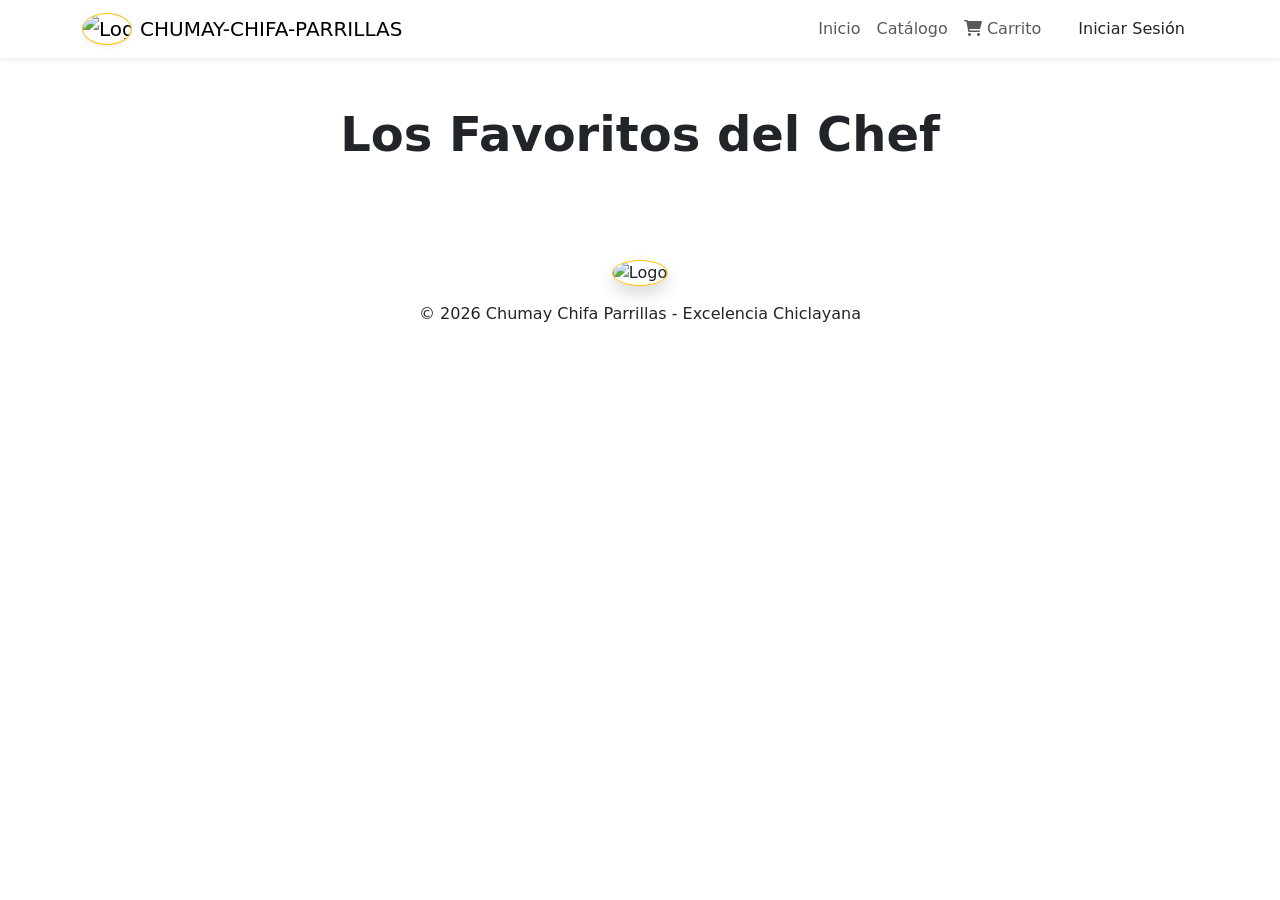
<file: src/main/resources/templates/index.html>
<!DOCTYPE html>
<html xmlns:th="http://www.thymeleaf.org">
<head>
    <meta charset="UTF-8">
    <meta name="viewport" content="width=device-width, initial-scale=1.0">
    <title>Chumay Chifa Parrillas | Sabores Fusionados</title>

    <link href="https://cdn.jsdelivr.net/npm/bootstrap@5.3.0/dist/css/bootstrap.min.css" rel="stylesheet">
    <link href="https://fonts.googleapis.com/css2?family=Playfair+Display:wght@700&family=Poppins:wght@300;400;600&display=swap" rel="stylesheet">
    <link rel="stylesheet" href="https://cdnjs.cloudflare.com/ajax/libs/font-awesome/6.0.0/css/all.min.css">

    <link rel="stylesheet" th:href="@{/css/style.css}">
    <link rel="stylesheet" th:href="@{/css/carrito.css}">
</head>
<body>

<nav class="navbar navbar-expand-lg sticky-top shadow-sm">
    <div class="container">
        <a class="navbar-brand d-flex align-items-center" href="/">
            <img th:src="@{/img/logo.jpg}" alt="Logo" width="50" class="me-2 rounded-circle border border-warning shadow-sm">
            <span class="brand-text">CHUMAY-CHIFA-PARRILLAS</span>
        </a>
        <button class="navbar-toggler" type="button" data-bs-toggle="collapse" data-bs-target="#navbarNav">
            <span class="navbar-toggler-icon"></span>
        </button>
        <div class="collapse navbar-collapse" id="navbarNav">
            <ul class="navbar-nav ms-auto align-items-center">
                <li class="nav-item"><a class="nav-link" href="/">Inicio</a></li>
                <li class="nav-item"><a class="nav-link" href="/catalogo">Catálogo</a></li>
                <li class="nav-item">
                    <a class="nav-link position-relative" href="/carrito" id="btn-nav-carrito">
                        <i class="fas fa-shopping-cart"></i> Carrito
                        <span id="cart-count" class="badge bg-danger rounded-pill" style="display:none">0</span>
                    </a>
                </li>
                <li class="nav-item ms-lg-3">
                    <a class="btn btn-login rounded-pill" th:href="@{/login}">Iniciar Sesión</a>
                </li>
            </ul>
        </div>
    </div>
</nav>

<div id="promoCarousel" class="carousel slide main-carousel" data-bs-ride="carousel">
    <div class="carousel-inner">
        <div class="carousel-item active" id="item-promo-1">
            <div class="carousel-caption">
                <h2 class="display-4">Combo Parrillero Chumay</h2>
                <p>Parrilla Familiar + Porción de Papas + Chicha Morada de 1L.</p>
                <button class="btn btn-warning btn-action">Pedir Ahora</button>
            </div>
        </div>
        <div class="carousel-item" id="item-promo-2">
            <div class="carousel-caption">
                <h2 class="display-4">Banquete Chifa Especial</h2>
                <p>Para 4 personas. Sopa Wantán, Arroz Chaufa y Wantán Frito.</p>
                <button class="btn btn-warning btn-action">Ver Detalle</button>
            </div>
        </div>
    </div>
    <button class="carousel-control-prev" type="button" data-bs-target="#promoCarousel" data-bs-slide="prev">
        <span class="carousel-control-prev-icon"></span>
    </button>
    <button class="carousel-control-next" type="button" data-bs-target="#promoCarousel" data-bs-slide="next">
        <span class="carousel-control-next-icon"></span>
    </button>
</div>

<section class="container my-5" id="top-platos">
    <div class="text-center mb-5">
        <h2 class="display-5 fw-bold">Los Favoritos del Chef</h2>
        <div class="divider-gold"></div>
    </div>
    <div class="row g-4" id="top-platos-container">
    </div>
</section>

    <!-- El catálogo ahora se encuentra en su propia página: /catalogo -->

<footer class="footer-dark py-4 mt-5 text-center">
    <div class="container">
        <img th:src="@{/img/logo.jpg}" alt="Logo" width="60" class="mb-3 rounded-circle border border-warning shadow">
        <p class="mb-0">&copy; 2026 Chumay Chifa Parrillas - Excelencia Chiclayana</p>
    </div>
</footer>

<script src="https://cdn.jsdelivr.net/npm/bootstrap@5.3.0/dist/js/bootstrap.bundle.min.js"></script>
<script th:src="@{/js/carrito.js}"></script>
<script th:src="@{/js/main.js}"></script>
</body>
</html>
</file>
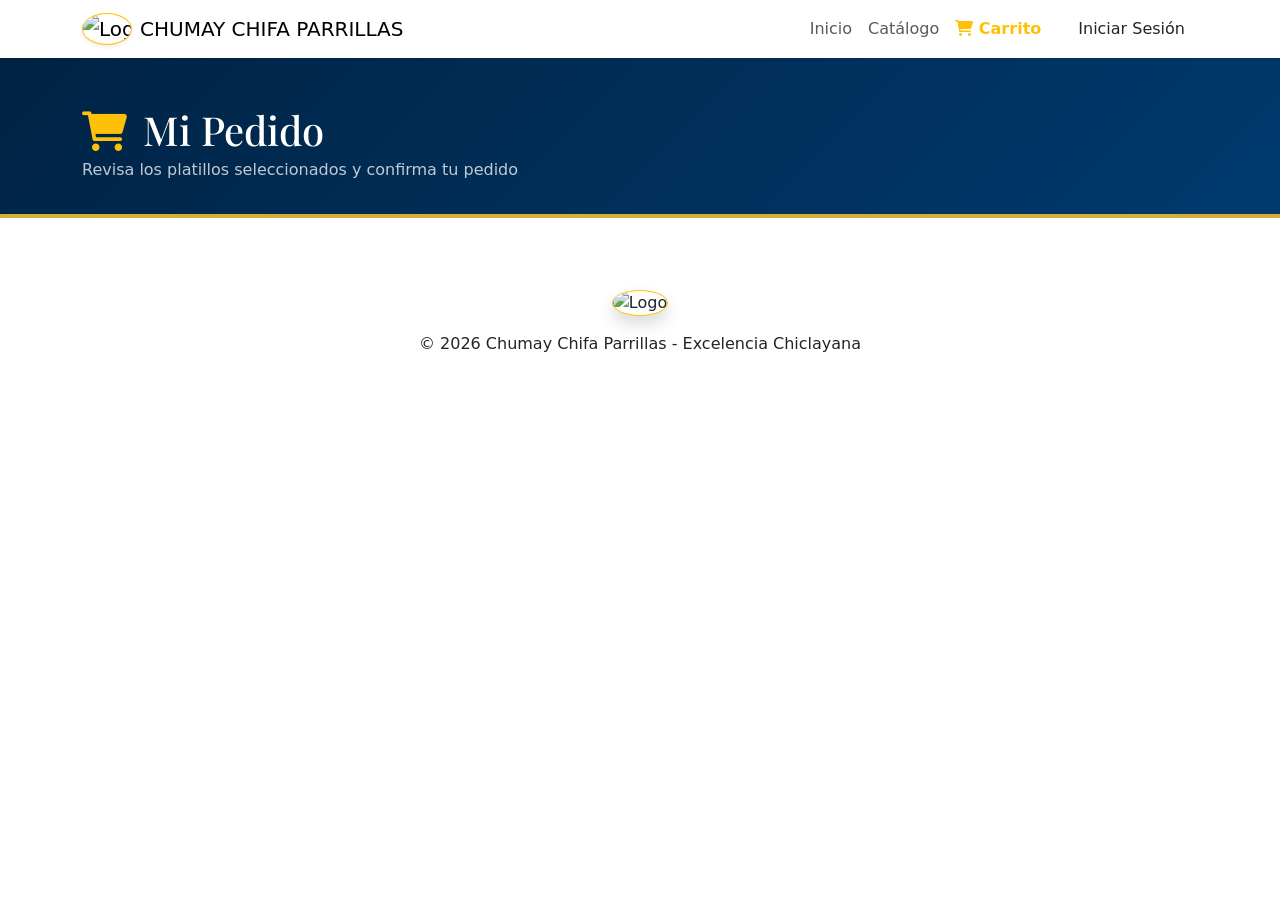
<file: src/main/resources/templates/carrito.html>
<!DOCTYPE html>
<html xmlns:th="http://www.thymeleaf.org">
<head>
    <meta charset="UTF-8">
    <meta name="viewport" content="width=device-width, initial-scale=1.0">
    <title>Mi Carrito | Chumay Chifa Parrillas</title>
    <meta name="description" content="Revisa tu pedido y confírmalo por WhatsApp con Chumay Chifa Parrillas - Chiclayo">

    <link href="https://cdn.jsdelivr.net/npm/bootstrap@5.3.0/dist/css/bootstrap.min.css" rel="stylesheet">
    <link href="https://fonts.googleapis.com/css2?family=Playfair+Display:wght@700&family=Poppins:wght@300;400;600;700&display=swap" rel="stylesheet">
    <link rel="stylesheet" href="https://cdnjs.cloudflare.com/ajax/libs/font-awesome/6.0.0/css/all.min.css">
    <link rel="stylesheet" th:href="@{/css/style.css}">
    <link rel="stylesheet" th:href="@{/css/carrito.css}">
    <style>
        .carrito-page-header {
            background: linear-gradient(135deg, #002344 0%, #003a6e 100%);
            padding: 3rem 0 2rem;
            color: white;
            border-bottom: 4px solid #d4af37;
        }
        .carrito-page-header h1 { font-family: 'Playfair Display', serif; }

        .carrito-tabla { background: white; border-radius: 16px; box-shadow: 0 4px 20px rgba(0,0,0,0.08); overflow: hidden; }
        .carrito-tabla th { background: #002344; color: white; font-size: 0.85rem; text-transform: uppercase; letter-spacing: 0.5px; padding: 1rem 1.25rem; }
        .carrito-tabla td { padding: 1rem 1.25rem; vertical-align: middle; border-color: #f0f0f0; }

        .item-foto { width: 70px; height: 70px; object-fit: cover; border-radius: 10px; }

        .qty-control { display: flex; align-items: center; gap: 0.5rem; }
        .qty-btn { width: 30px; height: 30px; border-radius: 50%; border: 2px solid #002344; background: white; color: #002344; font-weight: bold; font-size: 1rem; cursor: pointer; display: flex; align-items: center; justify-content: center; transition: all 0.2s; }
        .qty-btn:hover { background: #002344; color: white; }
        .qty-display { min-width: 28px; text-align: center; font-weight: 700; font-size: 1rem; }

        .resumen-card { background: white; border-radius: 16px; box-shadow: 0 4px 20px rgba(0,0,0,0.08); padding: 1.5rem; position: sticky; top: 100px; }
        .resumen-card h5 { color: #002344; font-weight: 800; border-bottom: 3px solid #d4af37; padding-bottom: 0.75rem; margin-bottom: 1.25rem; }

        .resumen-linea { display: flex; justify-content: space-between; margin-bottom: 0.6rem; font-size: 0.95rem; }
        .resumen-total { display: flex; justify-content: space-between; font-size: 1.3rem; font-weight: 800; color: #002344; margin-top: 1rem; padding-top: 1rem; border-top: 2px solid #eee; }

        .btn-whatsapp { background: linear-gradient(135deg, #25D366, #128C7E); color: white; border: none; padding: 0.9rem 1.5rem; border-radius: 12px; font-weight: 700; font-size: 1rem; width: 100%; cursor: pointer; transition: all 0.3s; display: flex; align-items: center; justify-content: center; gap: 0.6rem; margin-top: 1.25rem; }
        .btn-whatsapp:hover { transform: translateY(-3px); box-shadow: 0 10px 30px rgba(37,211,102,0.4); color: white; }
        .btn-seguir { color: #002344; border: 2px solid #002344; padding: 0.7rem 1.5rem; border-radius: 12px; font-weight: 600; width: 100%; margin-top: 0.6rem; transition: all 0.2s; }
        .btn-seguir:hover { background: #002344; color: white; }

        .carrito-vacio-page { text-align: center; padding: 5rem 2rem; }
        .carrito-vacio-page i { font-size: 5rem; color: #dee2e6; margin-bottom: 1.5rem; }

        .form-pedido { background: white; border-radius: 16px; box-shadow: 0 4px 20px rgba(0,0,0,0.08); padding: 1.5rem; margin-top: 1.5rem; }
        .form-pedido h5 { color: #002344; font-weight: 700; margin-bottom: 1.25rem; }
        .form-control, .form-select { border-radius: 10px; border: 2px solid #eee; padding: 0.7rem 1rem; }
        .form-control:focus, .form-select:focus { border-color: #d4af37; box-shadow: 0 0 0 0.15rem rgba(212,175,55,0.25); }
    </style>
</head>
<body>

<nav class="navbar navbar-expand-lg sticky-top shadow-sm bg-white">
    <div class="container">
        <a class="navbar-brand d-flex align-items-center" href="/">
            <img th:src="@{/img/logo.jpg}" alt="Logo" width="50" class="me-2 rounded-circle border border-warning shadow-sm">
            <span class="brand-text">CHUMAY CHIFA PARRILLAS</span>
        </a>
        <button class="navbar-toggler" type="button" data-bs-toggle="collapse" data-bs-target="#navbarNav">
            <span class="navbar-toggler-icon"></span>
        </button>
        <div class="collapse navbar-collapse" id="navbarNav">
            <ul class="navbar-nav ms-auto align-items-center">
                <li class="nav-item"><a class="nav-link" href="/">Inicio</a></li>
                <li class="nav-item"><a class="nav-link" href="/catalogo">Catálogo</a></li>
                <li class="nav-item">
                    <a class="nav-link position-relative active fw-bold text-warning" href="/carrito">
                        <i class="fas fa-shopping-cart"></i> Carrito
                        <span id="cart-count" class="badge bg-danger rounded-pill" style="display:none">0</span>
                    </a>
                </li>
                <li class="nav-item ms-lg-3">
                    <a class="btn btn-login rounded-pill" th:href="@{/login}">Iniciar Sesión</a>
                </li>
            </ul>
        </div>
    </div>
</nav>

<div class="carrito-page-header">
    <div class="container">
        <h1 class="mb-1"><i class="fas fa-shopping-cart me-3 text-warning"></i>Mi Pedido</h1>
        <p class="mb-0 opacity-75">Revisa los platillos seleccionados y confirma tu pedido</p>
    </div>
</div>

<div class="container my-5">
    <!-- Estado: carrito vacío -->
    <div id="vista-vacia" class="carrito-vacio-page" style="display:none">
        <i class="fas fa-shopping-basket d-block"></i>
        <h3 class="fw-bold text-dark">Tu carrito está vacío</h3>
        <p class="text-muted mb-4">Explora nuestro catálogo y agrega tus platillos favoritos</p>
        <a href="/catalogo" class="btn btn-warning btn-lg rounded-pill px-5 fw-bold text-white">
            <i class="fas fa-utensils me-2"></i>Ver Catálogo
        </a>
    </div>

    <!-- Estado: carrito con items -->
    <div id="vista-carrito" style="display:none">
        <div class="row g-4">

            <!-- Tabla de productos -->
            <div class="col-lg-8">
                <div class="carrito-tabla">
                    <table class="table table-borderless mb-0">
                        <thead>
                            <tr>
                                <th>Plato</th>
                                <th class="d-none d-md-table-cell">Precio</th>
                                <th>Cantidad</th>
                                <th>Subtotal</th>
                                <th></th>
                            </tr>
                        </thead>
                        <tbody id="tabla-carrito-body">
                        </tbody>
                    </table>
                </div>

                <!-- Formulario de datos del cliente -->
                <div class="form-pedido">
                    <h5><i class="fas fa-user-circle me-2 text-warning"></i>Datos del Pedido</h5>
                    <div class="row g-3">
                        <div class="col-md-6">
                            <label class="form-label fw-semibold">Nombre <span class="text-danger">*</span></label>
                            <input type="text" id="cliente-nombre" class="form-control" placeholder="Tu nombre completo">
                        </div>
                        <div class="col-md-6">
                            <label class="form-label fw-semibold">Teléfono <span class="text-danger">*</span></label>
                            <input type="tel" id="cliente-telefono" class="form-control" placeholder="Ej: 974859600">
                        </div>
                        <div class="col-md-6">
                            <label class="form-label fw-semibold">Tipo de servicio</label>
                            <select id="tipo-servicio" class="form-select">
                                <option value="RECOJO">🏪 Recojo en local</option>
                                <option value="DELIVERY">🛵 Delivery a domicilio</option>
                                <option value="MESA">🍽️ Consumo en mesa</option>
                            </select>
                        </div>
                        <div class="col-md-6" id="campo-direccion" style="display:none">
                            <label class="form-label fw-semibold">Dirección de entrega</label>
                            <input type="text" id="cliente-direccion" class="form-control" placeholder="Calle, número, referencia">
                        </div>
                        <div class="col-12">
                            <label class="form-label fw-semibold">Observaciones (opcional)</label>
                            <textarea id="observaciones" class="form-control" rows="2" placeholder="Ej: sin picante, extra salsa, etc."></textarea>
                        </div>
                    </div>
                </div>
            </div>

            <!-- Resumen del pedido -->
            <div class="col-lg-4">
                <div class="resumen-card">
                    <h5><i class="fas fa-receipt me-2"></i>Resumen del Pedido</h5>
                    <div id="resumen-items"></div>
                    <div class="resumen-total">
                        <span>Total</span>
                        <span id="total-final">S/ 0.00</span>
                    </div>
                    <p class="text-muted small mt-2 mb-0">
                        <i class="fas fa-info-circle me-1 text-warning"></i>
                        Costo de delivery según zona. Puedes coordinarlo por WhatsApp.
                    </p>
                    <button class="btn-whatsapp" onclick="confirmarPedidoSistema()">
                        <i class="fas fa-check-circle fa-lg"></i> Confirmar Pedido
                    </button>
                    <a href="/catalogo" class="btn btn-outline-secondary btn-seguir text-decoration-none d-block text-center">
                        <i class="fas fa-arrow-left me-1"></i>Seguir comprando
                    </a>
                    <button class="btn btn-link text-danger small mt-2 p-0 border-0" onclick="vaciarYActualizar()">
                        <i class="fas fa-trash me-1"></i>Vaciar carrito
                    </button>
                </div>
            </div>
        </div>
    </div>
    </div>
</div>

<!-- Modal de Pedido Procesado -->
<div class="modal fade" id="pedidoProcesadoModal" data-bs-backdrop="static" data-bs-keyboard="false" tabindex="-1" aria-labelledby="pedidoProcesadoLabel" aria-hidden="true">
    <div class="modal-dialog modal-dialog-centered">
        <div class="modal-content border-0 rounded-4 shadow">
            <div class="modal-body text-center p-5">
                <div class="mb-4">
                    <i class="fas fa-check-circle text-success" style="font-size: 5rem; animation: pulse 1.5s infinite;"></i>
                </div>
                <h3 class="fw-bold mb-3" style="color: #002344; font-family: 'Playfair Display', serif;">¡Pedido Procesado!</h3>
                <p class="text-muted mb-4 fs-6">Su pedido ha sido registrado correctamente en nuestro sistema. El restaurante se contactará con usted a la brevedad.</p>
                <button type="button" class="btn btn-warning btn-lg rounded-pill w-100 fw-bold text-white shadow-sm" onclick="window.location.href='/catalogo'">Aceptar</button>
            </div>
        </div>
    </div>
</div>

<footer class="footer-dark py-4 mt-5 text-center">
    <div class="container">
        <img th:src="@{/img/logo.jpg}" alt="Logo" width="60" class="mb-3 rounded-circle border border-warning shadow">
        <p class="mb-0">&copy; 2026 Chumay Chifa Parrillas - Excelencia Chiclayana</p>
    </div>
</footer>

<script src="https://cdn.jsdelivr.net/npm/bootstrap@5.3.0/dist/js/bootstrap.bundle.min.js"></script>
<script th:src="@{/js/carrito.js}"></script>
<script>
    const WHATSAPP_NUMBER = '51974859600'; // Número de Chumay

    function renderPaginaCarrito() {
        const carrito = obtenerCarrito();
        const vistaVacia = document.getElementById('vista-vacia');
        const vistaCarrito = document.getElementById('vista-carrito');

        if (carrito.length === 0) {
            vistaVacia.style.display = 'block';
            vistaCarrito.style.display = 'none';
            return;
        }

        vistaVacia.style.display = 'none';
        vistaCarrito.style.display = 'block';

        // Tabla
        const tbody = document.getElementById('tabla-carrito-body');
        tbody.innerHTML = carrito.map(item => `
            <tr id="fila-${item.id}">
                <td>
                    <div class="d-flex align-items-center gap-3">
                        <img src="${item.foto || 'https://images.unsplash.com/photo-1546069901-ba9599a7e63c?auto=format&fit=crop&w=80&q=60'}"
                             alt="${item.nombre}" class="item-foto">
                        <div>
                            <p class="mb-0 fw-bold text-dark">${item.nombre}</p>
                            <small class="text-muted d-md-none">S/ ${parseFloat(item.precio).toFixed(2)}</small>
                        </div>
                    </div>
                </td>
                <td class="d-none d-md-table-cell fw-semibold text-muted">S/ ${parseFloat(item.precio).toFixed(2)}</td>
                <td>
                    <div class="qty-control">
                        <button class="qty-btn" onclick="cambiarCantidadPagina(${item.id}, -1)">−</button>
                        <span class="qty-display" id="qty-${item.id}">${item.cantidad}</span>
                        <button class="qty-btn" onclick="cambiarCantidadPagina(${item.id}, 1)">+</button>
                    </div>
                </td>
                <td class="fw-bold text-success" id="sub-${item.id}">S/ ${(item.precio * item.cantidad).toFixed(2)}</td>
                <td>
                    <button class="btn btn-sm text-danger border-0" onclick="eliminarItemPagina(${item.id})" title="Quitar">
                        <i class="fas fa-trash-alt"></i>
                    </button>
                </td>
            </tr>
        `).join('');

        // Resumen lateral
        const resumen = document.getElementById('resumen-items');
        resumen.innerHTML = carrito.map(item => `
            <div class="resumen-linea">
                <span class="text-muted">${item.nombre} × ${item.cantidad}</span>
                <span class="fw-semibold">S/ ${(item.precio * item.cantidad).toFixed(2)}</span>
            </div>
        `).join('');

        document.getElementById('total-final').textContent = `S/ ${calcularTotal().toFixed(2)}`;
    }

    function cambiarCantidadPagina(id, delta) {
        cambiarCantidad(id, delta);
        renderPaginaCarrito();
        actualizarContadorNav();
    }

    function eliminarItemPagina(id) {
        eliminarDelCarrito(id);
        renderPaginaCarrito();
        actualizarContadorNav();
    }

    function vaciarYActualizar() {
        if (confirm('¿Seguro que deseas vaciar el carrito?')) {
            vaciarCarrito();
            renderPaginaCarrito();
        }
    }

    async function confirmarPedidoSistema() {
        const nombre = document.getElementById('cliente-nombre').value.trim();
        const telefono = document.getElementById('cliente-telefono').value.trim();
        if (!nombre || !telefono) {
            alert('Por favor, ingresa tu nombre y teléfono para continuar.');
            return;
        }

        const carrito = obtenerCarrito();
        const tipo = document.getElementById('tipo-servicio').value;
        const direccion = document.getElementById('cliente-direccion').value.trim();
        const obs = document.getElementById('observaciones').value.trim();

        // Estructura del pedido según backend
        const pedido = {
            nombreCliente: nombre,
            telefonoCliente: telefono,
            direccionEntrega: tipo === 'DELIVERY' ? direccion : '',
            observaciones: obs,
            tipo: tipo,
            estado: 'PENDIENTE',
            detalles: carrito.map(item => ({
                producto: { id: item.id },
                cantidad: item.cantidad,
                precio: item.precio
            }))
        };

        try {
            const res = await fetch('/api/pedidos', {
                method: 'POST',
                headers: { 'Content-Type': 'application/json' },
                body: JSON.stringify(pedido)
            });

            if (res.ok) {
                const pedidoGuardado = await res.json();
                
                // Vaciar carrito local
                vaciarCarrito();

                // Mostrar el modal de éxito en vez de redirigir a WhatsApp
                const myModal = new bootstrap.Modal(document.getElementById('pedidoProcesadoModal'));
                myModal.show();
            } else {
                throw new Error("Error en servidor");
            }
        } catch (e) {
            alert('Hubo un problema al registrar tu pedido en el sistema. Inténtalo de nuevo.');
            console.error(e);
        }
    }

    // Mostrar/ocultar campo dirección según tipo
    document.getElementById('tipo-servicio')?.addEventListener('change', function() {
        const campo = document.getElementById('campo-direccion');
        campo.style.display = this.value === 'DELIVERY' ? 'block' : 'none';
    });

    // Renderizar al cargar
    document.addEventListener('DOMContentLoaded', () => {
        actualizarContadorNav();
        renderPaginaCarrito();
    });
</script>
</body>
</html>
</file>
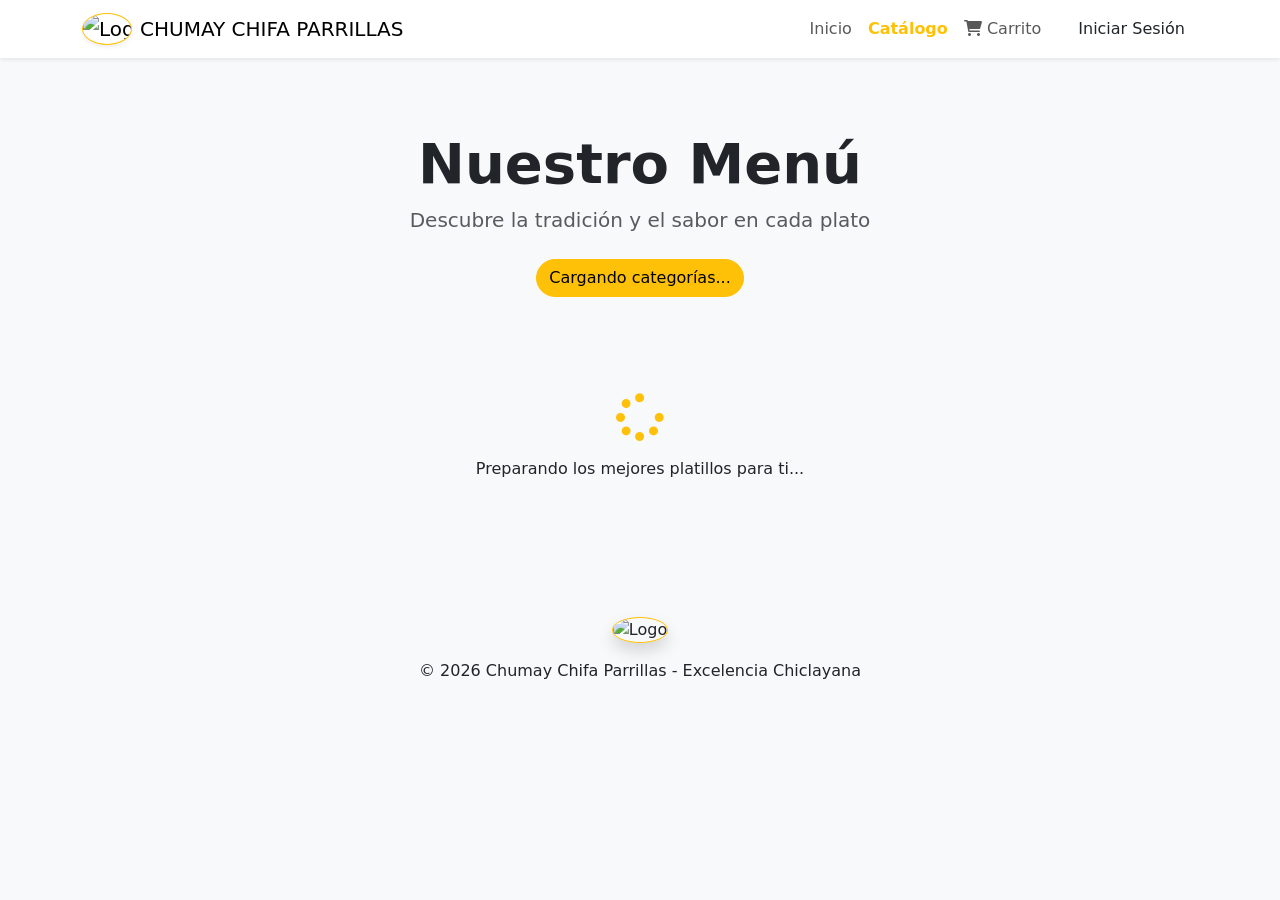
<file: src/main/resources/templates/catalogo.html>
<!DOCTYPE html>
<html xmlns:th="http://www.thymeleaf.org">
<head>
    <meta charset="UTF-8">
    <meta name="viewport" content="width=device-width, initial-scale=1.0">
    <title>Catálogo | Chumay Chifa Parrillas</title>

    <link href="https://cdn.jsdelivr.net/npm/bootstrap@5.3.0/dist/css/bootstrap.min.css" rel="stylesheet">
    <link href="https://fonts.googleapis.com/css2?family=Playfair+Display:wght@700&family=Poppins:wght@300;400;600&display=swap" rel="stylesheet">
    <link rel="stylesheet" href="https://cdnjs.cloudflare.com/ajax/libs/font-awesome/6.0.0/css/all.min.css">

    <link rel="stylesheet" th:href="@{/css/style.css}">
    <link rel="stylesheet" th:href="@{/css/carrito.css}">
</head>
<body class="bg-light">

<nav class="navbar navbar-expand-lg sticky-top shadow-sm bg-white">
    <div class="container">
        <a class="navbar-brand d-flex align-items-center" href="/">
            <img th:src="@{/img/logo.jpg}" alt="Logo" width="50" class="me-2 rounded-circle border border-warning shadow-sm">
            <span class="brand-text">CHUMAY CHIFA PARRILLAS</span>
        </a>
        <button class="navbar-toggler" type="button" data-bs-toggle="collapse" data-bs-target="#navbarNav">
            <span class="navbar-toggler-icon"></span>
        </button>
        <div class="collapse navbar-collapse" id="navbarNav">
            <ul class="navbar-nav ms-auto align-items-center">
                <li class="nav-item"><a class="nav-link" href="/">Inicio</a></li>
                <li class="nav-item"><a class="nav-link active fw-bold text-warning" href="/catalogo">Catálogo</a></li>
                <li class="nav-item">
                    <a class="nav-link position-relative" href="/carrito" id="btn-nav-carrito">
                        <i class="fas fa-shopping-cart"></i> Carrito
                        <span id="cart-count" class="badge bg-danger rounded-pill" style="display:none">0</span>
                    </a>
                </li>
                <li class="nav-item ms-lg-3">
                    <a class="btn btn-login rounded-pill" th:href="@{/login}">Iniciar Sesión</a>
                </li>
            </ul>
        </div>
    </div>
</nav>

<section class="py-5" id="catalogo">
    <div class="container">
        <div class="text-center mb-5 mt-4">
            <h2 class="display-4 fw-bold">Nuestro Menú</h2>
            <p class="text-muted fs-5">Descubre la tradición y el sabor en cada plato</p>
            <div class="divider-gold mx-auto mb-4"></div>
            <!-- Botones de navegación de categorías dinámicos -->
            <div id="categorias-nav" class="d-flex justify-content-center flex-wrap gap-2 mb-5">
                <button class="btn btn-warning rounded-pill">Cargando categorías...</button>
            </div>
        </div>
        
        <!-- Contenedor donde irán las secciones por categoría -->
        <div id="catalogo-container">
            <div class="text-center py-5">
                <i class="fas fa-spinner fa-spin fa-3x text-warning mb-3"></i>
                <p>Preparando los mejores platillos para ti...</p>
            </div>
        </div>
    </div>
</section>

<footer class="footer-dark py-4 mt-auto text-center">
    <div class="container">
        <img th:src="@{/img/logo.jpg}" alt="Logo" width="60" class="mb-3 rounded-circle border border-warning shadow">
        <p class="mb-0">&copy; 2026 Chumay Chifa Parrillas - Excelencia Chiclayana</p>
    </div>
</footer>

<script src="https://cdn.jsdelivr.net/npm/bootstrap@5.3.0/dist/js/bootstrap.bundle.min.js"></script>
<script th:src="@{/js/carrito.js}"></script>
<script th:src="@{/js/main.js}"></script>
</body>
</html>
</file>
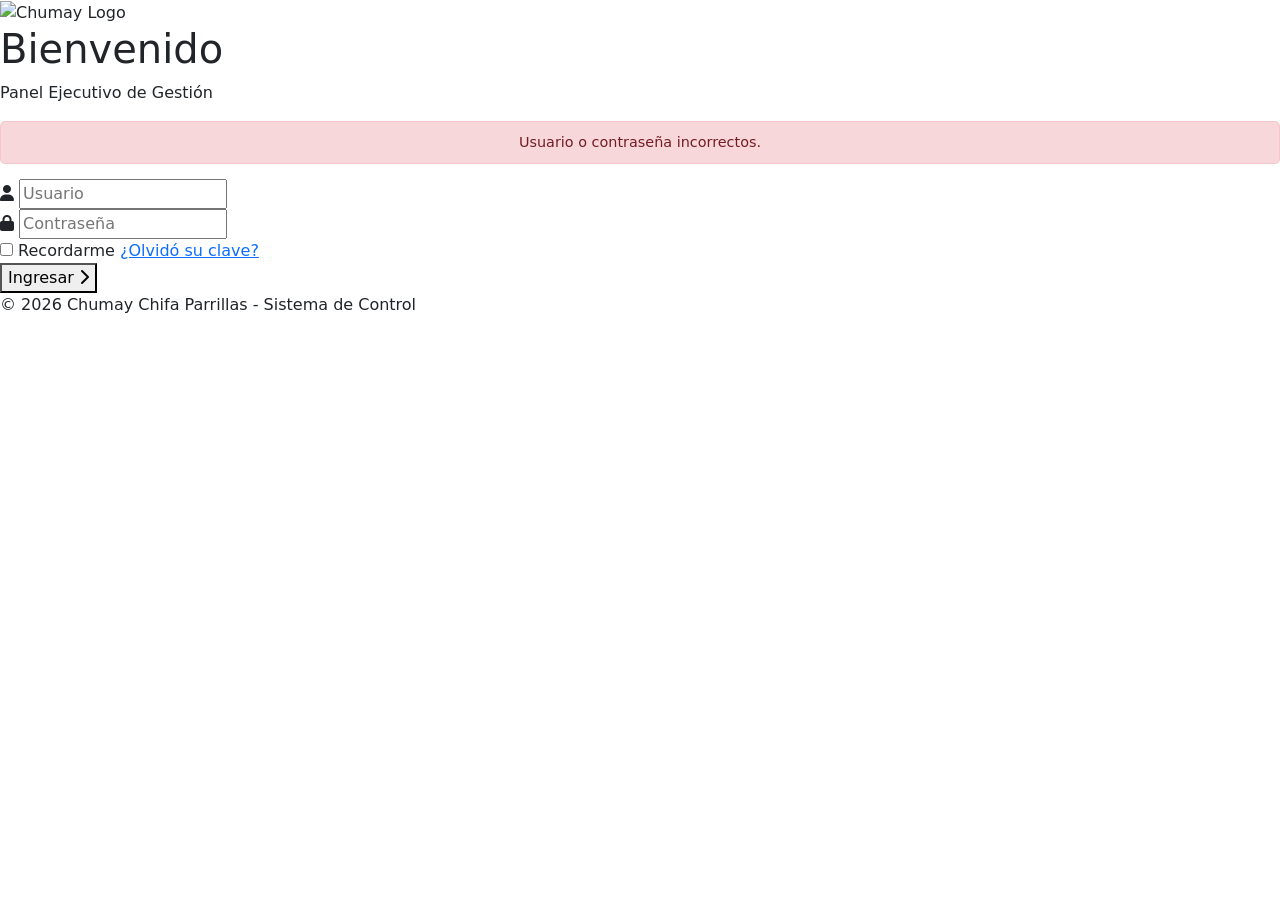
<file: src/main/resources/templates/login.html>
<!DOCTYPE html>
<html lang="es" xmlns:th="http://www.thymeleaf.org">
<head>
    <meta charset="UTF-8">
    <meta name="viewport" content="width=device-width, initial-scale=1.0">
    <title>Login | Chumay Chifa Parrillas</title>
    <link href="https://cdn.jsdelivr.net/npm/bootstrap@5.3.0/dist/css/bootstrap.min.css" rel="stylesheet">
    <link rel="stylesheet" href="https://cdnjs.cloudflare.com/ajax/libs/font-awesome/6.4.0/css/all.min.css">
    <link rel="stylesheet" th:href="@{/css/login-style.css}">
</head>
<body>

<div class="login-container">
    <div class="login-box">
        <div class="login-header">
            <img th:src="@{/img/logo.jpg}" alt="Chumay Logo" class="login-logo">
            <h1>Bienvenido</h1>
            <p>Panel Ejecutivo de Gestión</p>
        </div>

        <form th:action="@{/login}" method="post" class="login-form">
            <!-- Mensaje de Error -->
            <div th:if="${param.error}" class="alert alert-danger" style="text-align: center; font-size: 0.9em; padding: 10px; margin-bottom: 15px; border-radius: 5px; color: #721c24; background-color: #f8d7da; border: 1px solid #f5c6cb;">
                Usuario o contraseña incorrectos.
            </div>

            <div class="input-group-custom">
                <i class="fas fa-user"></i>
                <input type="text" name="username" placeholder="Usuario" required>
            </div>

            <div class="input-group-custom">
                <i class="fas fa-lock"></i>
                <input type="password" name="password" placeholder="Contraseña" required>
            </div>

            <div class="form-options">
                <label class="remember-me">
                    <input type="checkbox"> Recordarme
                </label>
                <a href="#" class="forgot-link">¿Olvidó su clave?</a>
            </div>

            <button type="submit" class="btn-login">
                <span>Ingresar</span>
                <i class="fas fa-chevron-right"></i>
            </button>
        </form>

        <div class="login-footer">
            <p>&copy; 2026 Chumay Chifa Parrillas - Sistema de Control</p>
        </div>
    </div>
</div>

</body>
</html>
</file>
